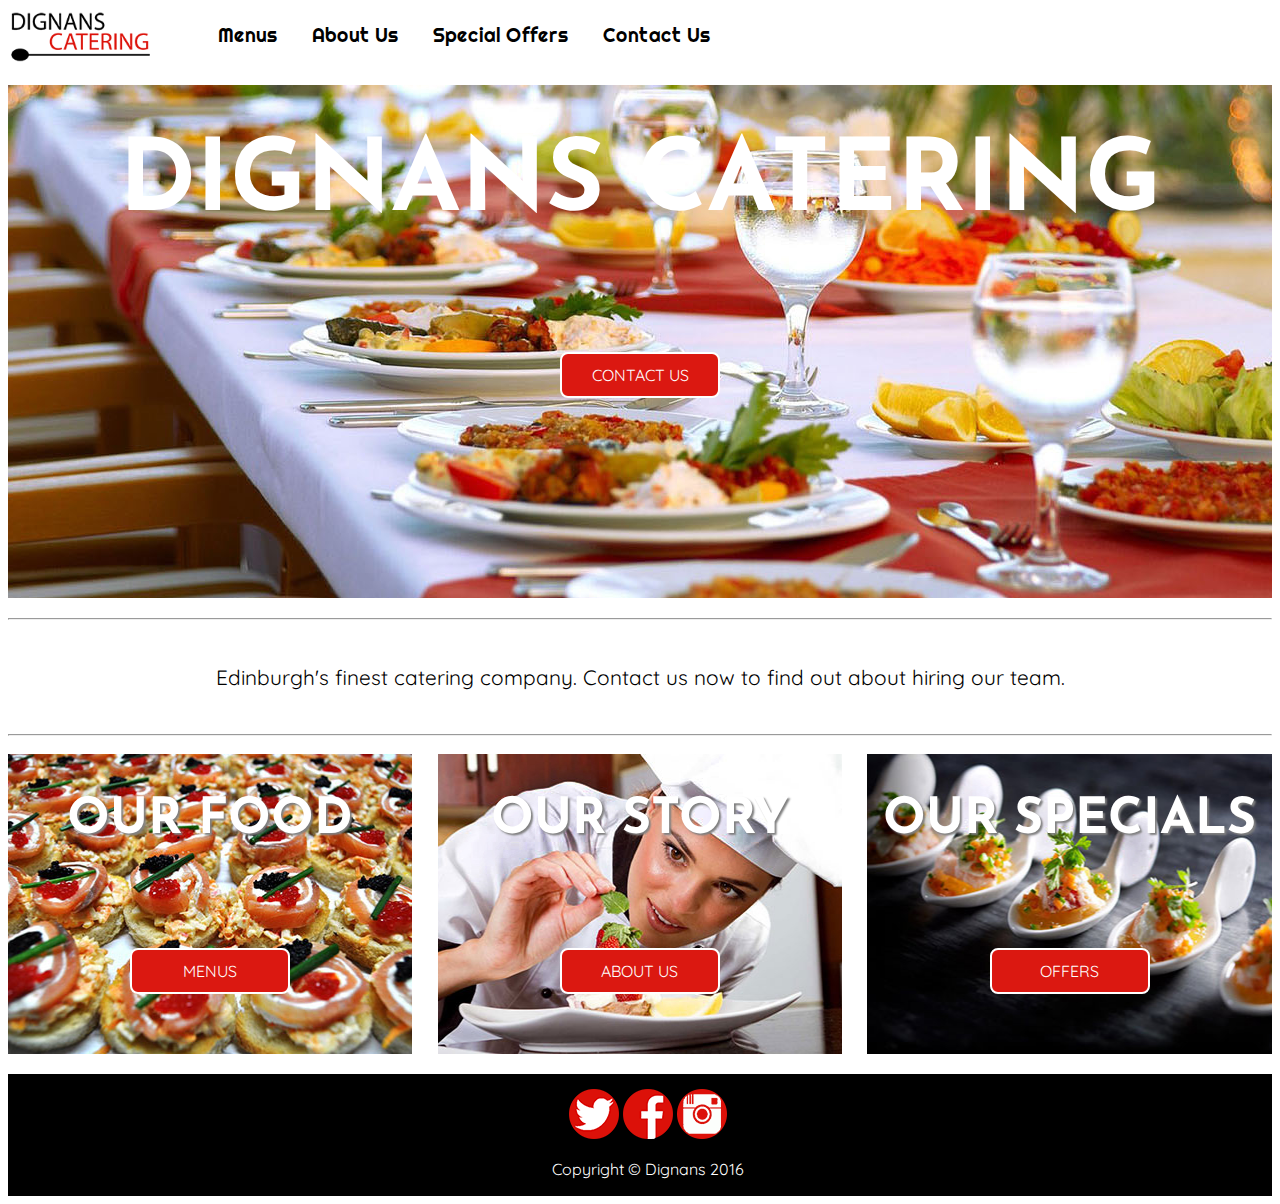
<file: index.html>
<!doctype html>
<html>
<head>
<meta charset="utf-8">
<title>Dignans Catering</title>
<!-- Robin Wilkie -->
<!-- Dignans Catering website project -->
<link href="styles.css" rel="stylesheet" type="text/css">
<link href='https://fonts.googleapis.com/css?family=Righteous' rel='stylesheet' type='text/css'>
<link href='https://fonts.googleapis.com/css?family=Josefin+Sans' rel='stylesheet' type='text/css'>
<link href='https://fonts.googleapis.com/css?family=Quicksand:700' rel='stylesheet' type='text/css'>

<meta charset="UTF-8">
<meta name="description" content="Dignans Catering Outdoor quality catering service in Edinburgh">
<meta name="keywords" content="HTML,CSS">
<meta name="author" content="Robin Wilkie">

</head>

<body>
<!-- Header with logo and navigation links go here -->
<div id = "header">
<a href="index.html"><img src="dignansLogo.png" alt="Dignans Catering logo"></a>
<nav>
<ul>
<li><a href="menus.html">Menus</a></li>
<li><a href="about.html">About Us</a></li>
<li><a href="specials.html">Special Offers</a></li>
<li><a href="contact.html">Contact Us</a></li>
</ul>
</nav>
</div>

<!-- main image as background with heading and button -->
<div id="main">
<h1>DIGNANS CATERING</h1>
<a href="contact.html"><button>CONTACT US</button></a>
</div>
<hr>

<!-- Body text about Dignans -->
<div id="description">
<p>Edinburgh's finest catering company. Contact us now to find out about hiring our team.</p>
</div>
<hr>

<!-- Three columns with background pictures, headings and buttons -->
<div id="leftColumn">
<h2>OUR FOOD</h2>
<a href="menus.html"><button>MENUS</button></a>
</div>

<div id="midColumn">
<h2>OUR STORY</h2>
<a href="about.html"><button>ABOUT US</button></a>
</div>

<div id="rightColumn">
<h2>OUR SPECIALS</h2>
<a href="specials.html"><button>OFFERS</button></a>
</div>


<!-- Footer goes here with copyrite and social media links -->
<footer>
<a href="https://twitter.com/RobinWilkie"><img src="twitterLogo2.png" alt="twitter logo link"></a>
<a href="https://en-gb.facebook.com/"><img src="facebookLogo.png" alt="facebook logo link"></a>
<a href="https://www.instagram.com"><img src="instagramLogo.png" alt="instagram logo link"></a>
<p>Copyright &copy; Dignans 2016</p>
</footer>

</body>
</html>
</file>
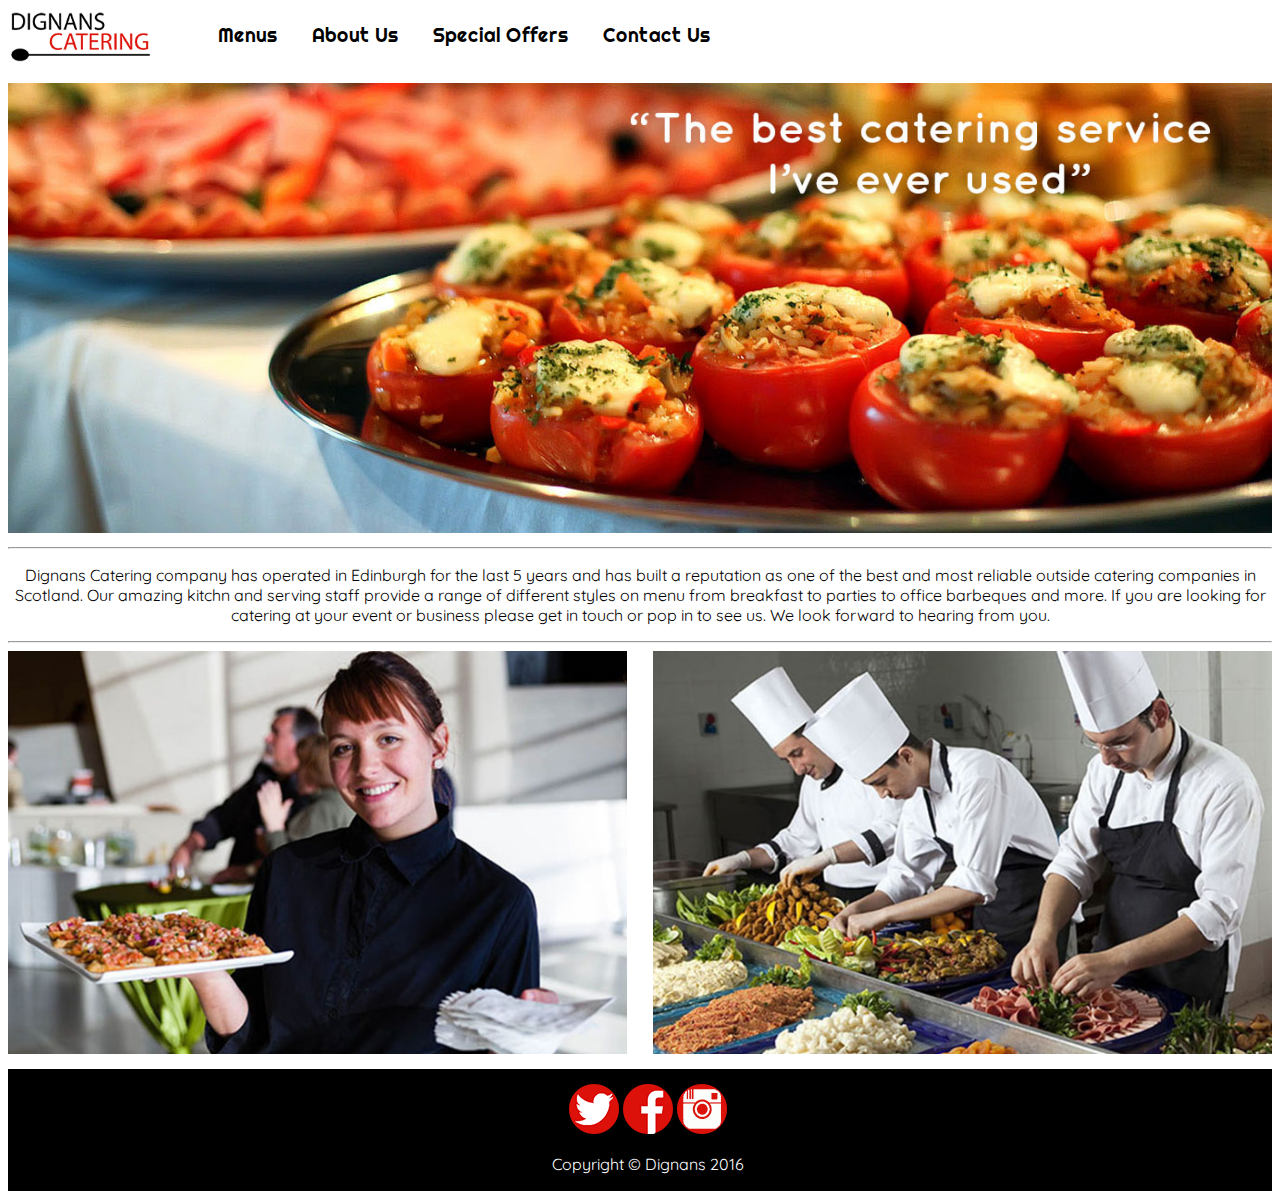
<file: about.html>
<!doctype html>
<html>
<head>
<meta charset="utf-8">
<title>Dignans Catering About Us</title>
<link href="styles.css" rel="stylesheet" type="text/css">
<link href='https://fonts.googleapis.com/css?family=Righteous' rel='stylesheet' type='text/css'>
<link href='https://fonts.googleapis.com/css?family=Josefin+Sans' rel='stylesheet' type='text/css'>
<link href='https://fonts.googleapis.com/css?family=Quicksand:700' rel='stylesheet' type='text/css'>
</head>

<body>

<div id = "header">
<a href="index.html"><img src="dignansLogo.png" alt="Dignans Catering logo"></a>
<nav>
<ul>
<li><a href="menus.html">Menus</a></li>
<li><a href="about.html">About Us</a></li>
<li><a href="specials.html">Special Offers</a></li>
<li><a href="contact.html">Contact Us</a></li>
</ul>
</nav>
</div>

<div id = "aboutUsImage">
<img src="mainCatering2.jpg" alt="food prepared at a catering event">
</div>

<hr>
<div id = "aboutUstext">
<p>Dignans Catering company has operated in Edinburgh for the last 5 years and has built a reputation as one of the best and most reliable outside catering companies in Scotland. Our amazing kitchn and serving staff provide a range of different styles on menu from breakfast to parties to office barbeques and more. If you are looking for catering at your event or business please get in touch or pop in to see us. We look forward to hearing from you.</p>
</div>
<hr>

<div id= "leftStaff">
<img src="staff1.jpg" alt="Dignans catering staff">
</div>

<div id= "rightStaff">
<img src="staff2.jpg" alt="Dignans catering staff">
</div>


<footer>
<a href="https://twitter.com/RobinWilkie"><img src="twitterLogo2.png" alt="twitter logo link"></a>
<a href="https://en-gb.facebook.com/"><img src="facebookLogo.png" alt="facebook logo link"></a>
<a href="https://www.instagram.com"><img src="instagramLogo.png" alt="instagram logo link"></a>
<p>Copyright &copy; Dignans 2016</p>
</footer>

</body>
</html>
</file>
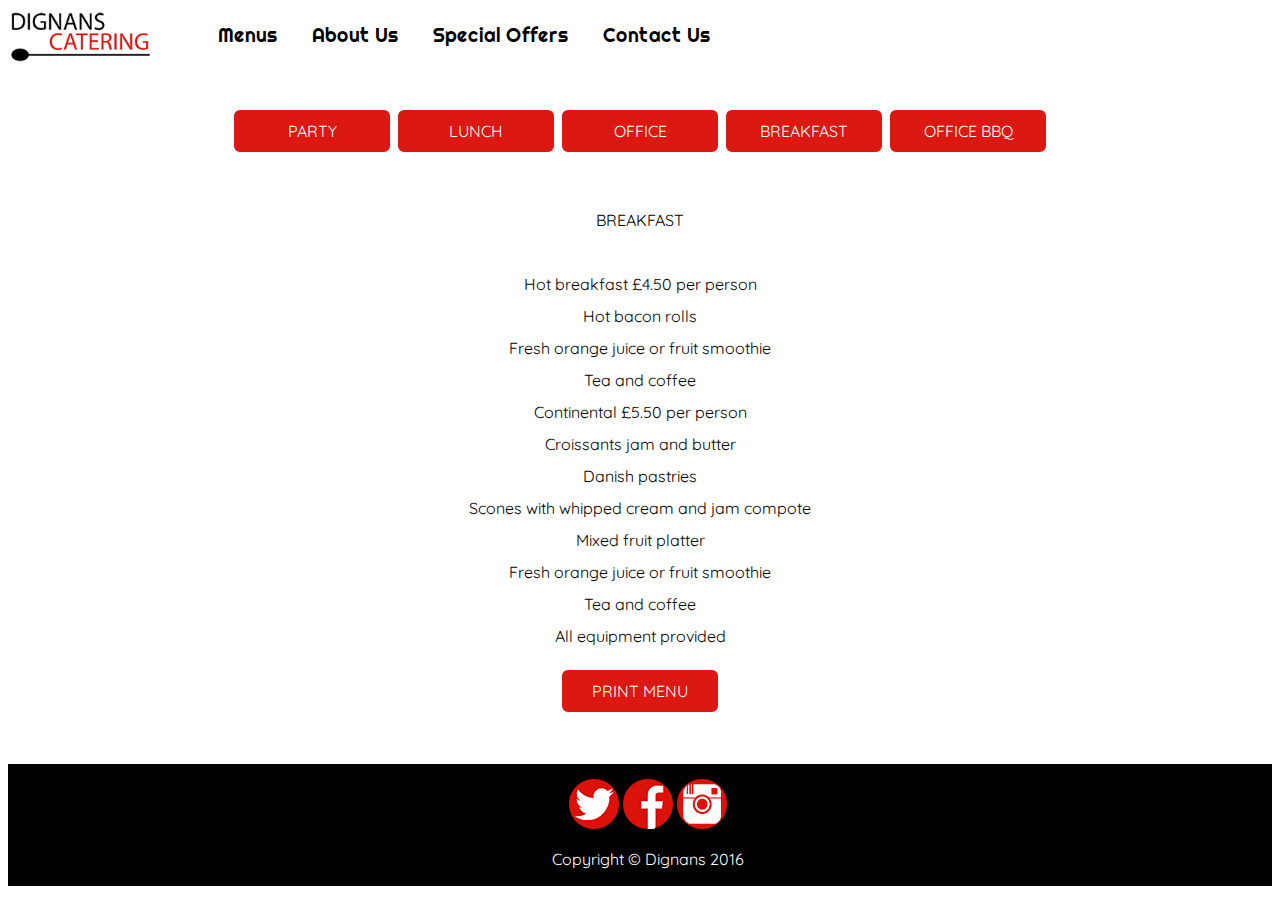
<file: breakfastmenu.html>
<!doctype html>
<html>
<head>
<meta charset="utf-8">
<title>Dignans Catering Breakfast Menu</title>
<link href="styles.css" rel="stylesheet" type="text/css">
<link href='https://fonts.googleapis.com/css?family=Righteous' rel='stylesheet' type='text/css'>
<link href='https://fonts.googleapis.com/css?family=Josefin+Sans' rel='stylesheet' type='text/css'>
<link href='https://fonts.googleapis.com/css?family=Quicksand:700' rel='stylesheet' type='text/css'>
</head>

<body>

<div id = "header">
<a href="index.html"><img src="dignansLogo.png" alt="Dignans Catering logo"></a>
<nav>
<ul>
<li><a href="menus.html">Menus</a></li>
<li><a href="about.html">About Us</a></li>
<li><a href="specials.html">Special Offers</a></li>
<li><a href="contact.html">Contact Us</a></li>
</ul>
</nav>
</div>

<div id = "menuButtons">
<a href="partymenu.html"><button>PARTY</button></a>
<a href="lunchmenu.html"><button>LUNCH</button></a>
<a href="officecatering.html"><button>OFFICE</button></a>
<a href="breakfastmenu.html"><button>BREAKFAST</button></a>
<a href="officebbqs.html"><button>OFFICE BBQ</button></a>
</div>


<div id = "breakfastMenu">
<p>BREAKFAST
<br><br>Hot breakfast £4.50 per person
<br>Hot bacon rolls
<br>Fresh orange juice or fruit smoothie
<br>Tea and coffee
<br>Continental £5.50 per person
<br>Croissants jam and butter
<br>Danish pastries
<br>Scones with whipped cream and jam compote
<br>Mixed fruit platter
<br>Fresh orange juice or fruit smoothie
<br>Tea and coffee
<br>All equipment provided
</p>
<button>PRINT MENU</button>
</div>

<footer>
<a href="https://twitter.com/RobinWilkie"><img src="twitterLogo2.png" alt="twitter logo link"></a>
<a href="https://en-gb.facebook.com/"><img src="facebookLogo.png" alt="facebook logo link"></a>
<a href="https://www.instagram.com"><img src="instagramLogo.png" alt="instagram logo link"></a>
<p>Copyright &copy; Dignans 2016</p>
</footer>

</body>
</html>
</file>
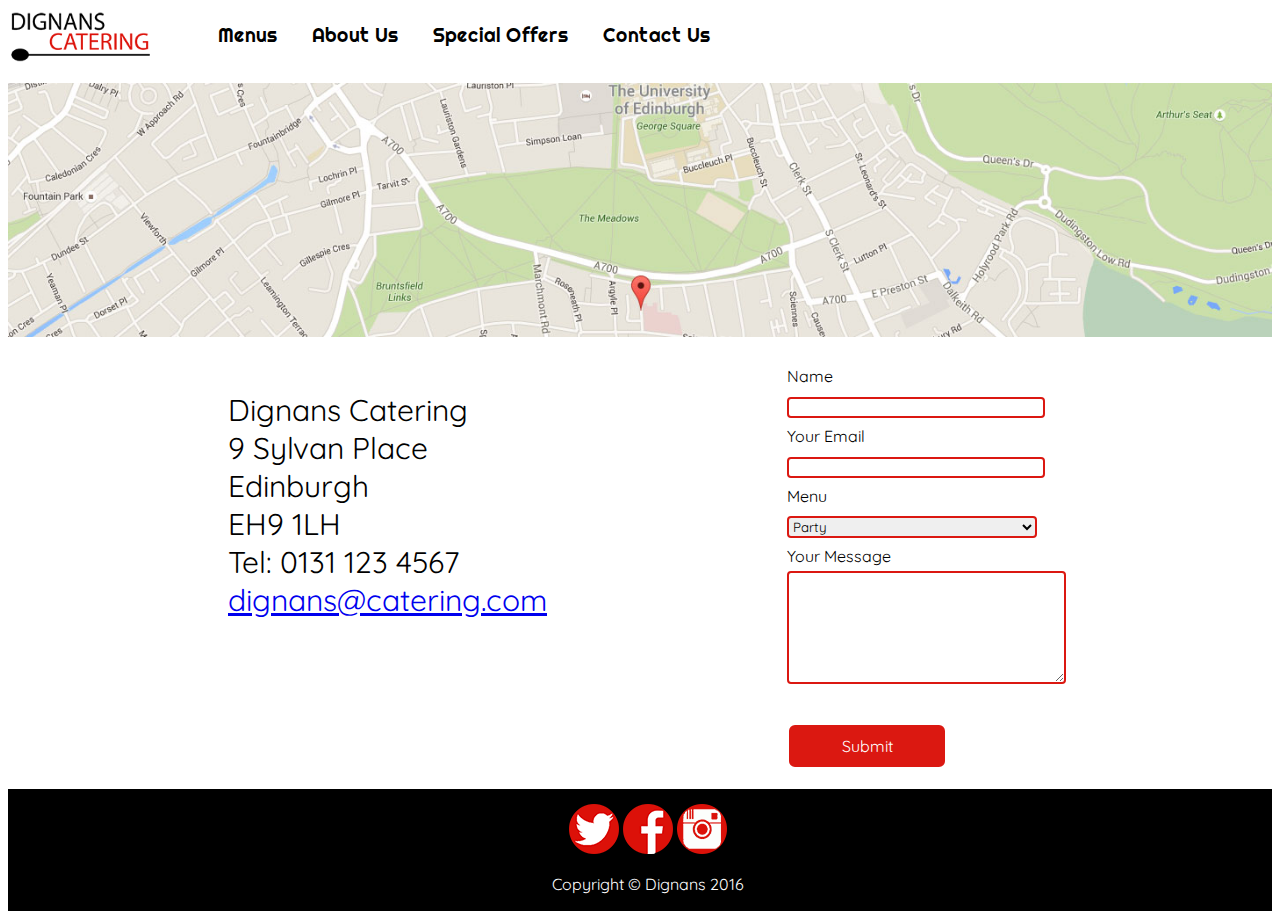
<file: contact.html>
<!doctype html>
<html>
<head>
<meta charset="utf-8">
<title>Dignans Catering Contact Us</title>
<!-- Contact page with map showing location, address and phone number, email and a form to contact Dignans -->
<link href="styles.css" rel="stylesheet" type="text/css">
<link href='https://fonts.googleapis.com/css?family=Righteous' rel='stylesheet' type='text/css'>
<link href='https://fonts.googleapis.com/css?family=Josefin+Sans' rel='stylesheet' type='text/css'>
<link href='https://fonts.googleapis.com/css?family=Quicksand:700' rel='stylesheet' type='text/css'>
</head>

<body>

<div id = "header">
<a href="index.html"><img src="dignansLogo.png" alt="Dignans Catering logo"></a>
<nav>
<ul>
<li><a href="menus.html">Menus</a></li>
<li><a href="about.html">About Us</a></li>
<li><a href="specials.html">Special Offers</a></li>
<li><a href="contact.html">Contact Us</a></li>
</ul>
</nav>
</div>

<div id = "map">
<a href="https://www.google.co.uk/maps/place/9+Sylvan+Pl,+Edinburgh+EH9+1LH/@55.9388234,-3.1925782,17z/data=!3m1!4b1!4m2!3m1!1s0x4887c7780218bbd9:0x182fcc814cc1d0e8?hl=en"><img src = "map.jpg" alt = "map showing location of Dignans Catering"></a>
</div>

<div id = "address">
<p>Dignans Catering<br>
9 Sylvan Place<br>
Edinburgh<br>
EH9 1LH<br>
Tel: 0131 123 4567<br>
<a href="mailto: dignans@catering.com">dignans@catering.com</a></p>
</div>

<div id = "contactForm">
<form id = "details">
<label>Name</label><br>
<input type = "text" name = "name_box">
<br>
<label>Your Email</label><br>
<input type = "text" name = "email_box">
<br>

<label>Menu </label><br>
<select id = "menus" name = "menus">
<option value = "party">Party<option>
<option value = "lunch">Lunch<option>
<option value = "catering">Office Catering<option>
<option value = "breakfast">Breakfast<option>
<option value = "bbq">Office BBQ<option>
</select>
<br>
<label>Your Message</label><br>
<textarea cols="32" rows="7"></textarea>
</form>
<br>
<button>Submit</button>
</div>


<footer>
<a href="https://twitter.com/RobinWilkie"><img src="twitterLogo2.png" alt="twitter logo link"></a>
<a href="https://en-gb.facebook.com/"><img src="facebookLogo.png" alt="facebook logo link"></a>
<a href="https://www.instagram.com"><img src="instagramLogo.png" alt="instagram logo link"></a>
<p>Copyright &copy; Dignans 2016</p>
</footer>

</body>
</html>
</file>
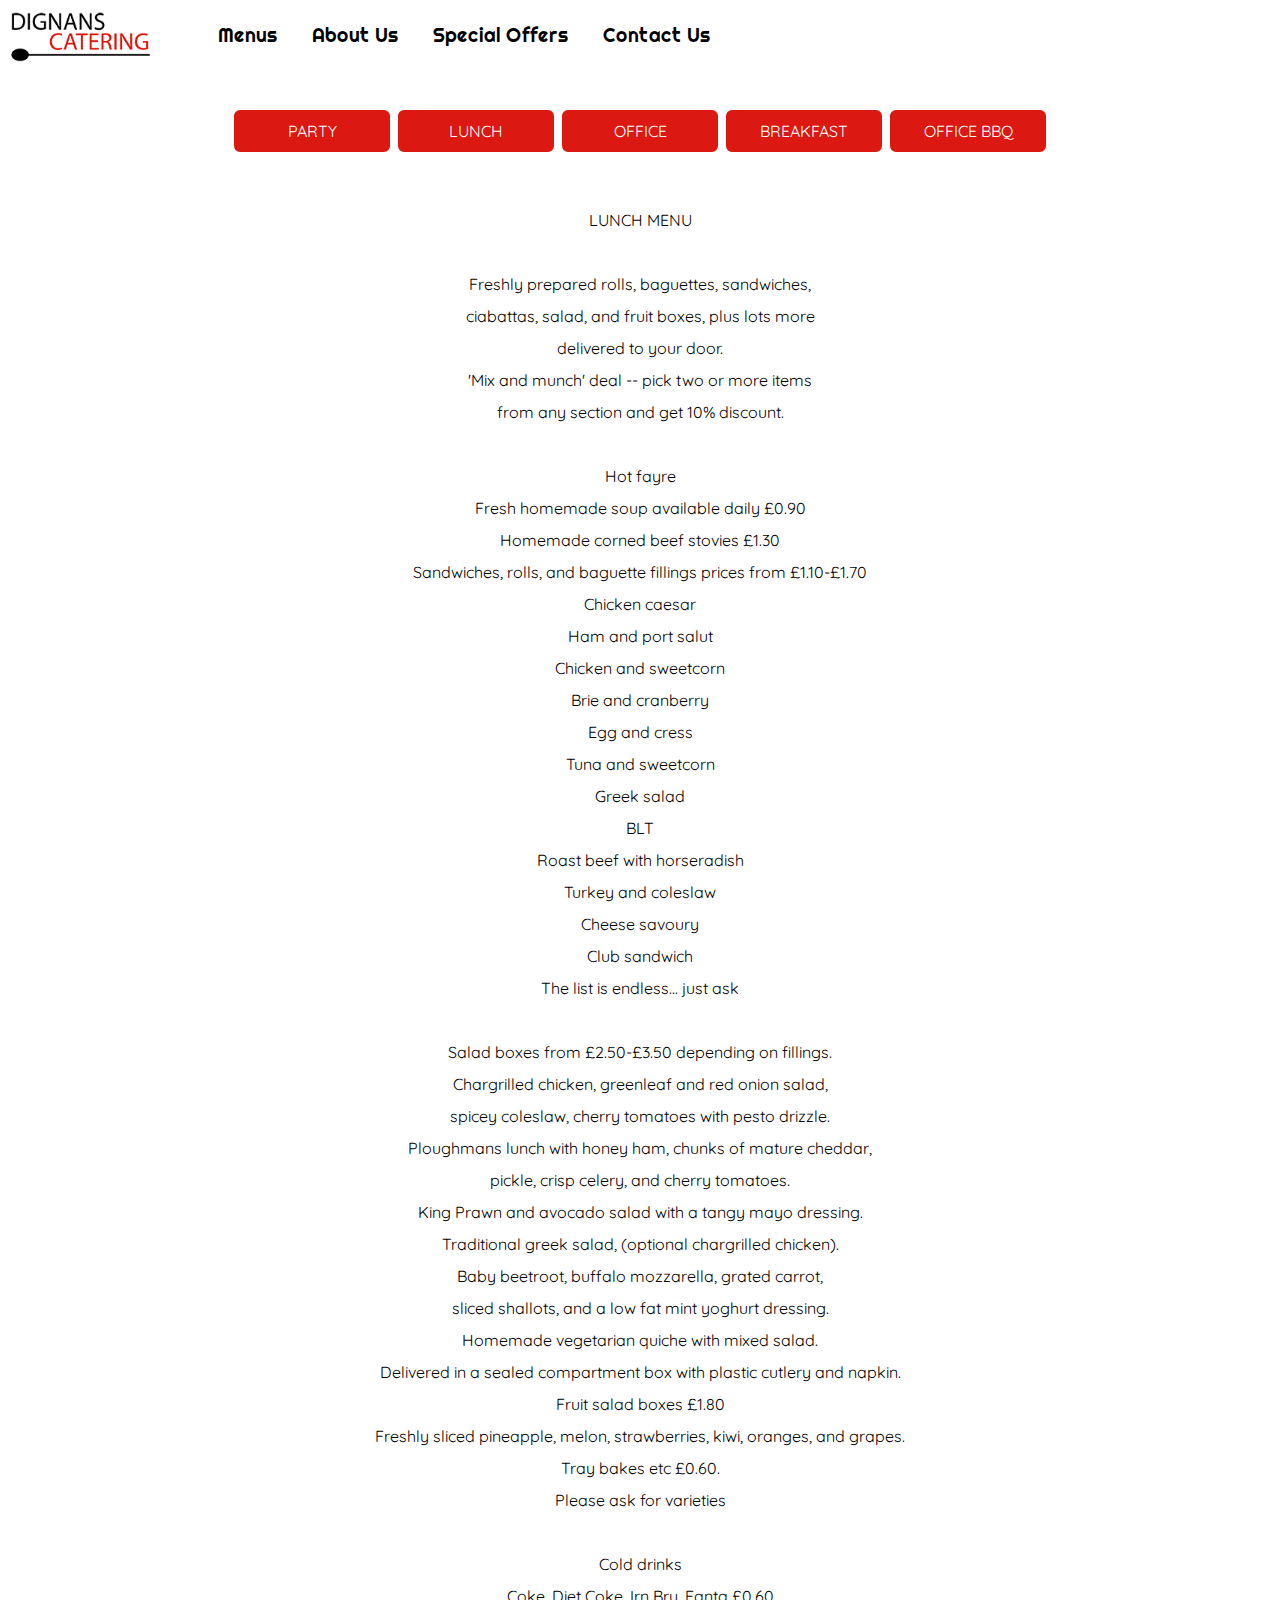
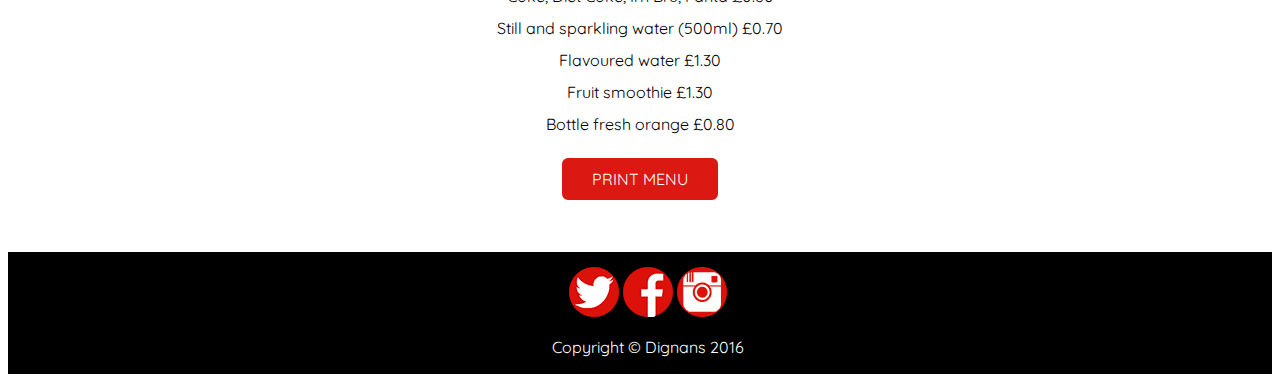
<file: lunchmenu.html>
<!doctype html>
<html>
<head>
<meta charset="utf-8">
<title>Dignans Catering Lunch Menu</title>
<link href="styles.css" rel="stylesheet" type="text/css">
<link href='https://fonts.googleapis.com/css?family=Righteous' rel='stylesheet' type='text/css'>
<link href='https://fonts.googleapis.com/css?family=Josefin+Sans' rel='stylesheet' type='text/css'>
<link href='https://fonts.googleapis.com/css?family=Quicksand:700' rel='stylesheet' type='text/css'>
</head>

<body>

<div id = "header">
<a href="index.html"><img src="dignansLogo.png" alt="Dignans Catering logo"></a>
<nav>
<ul>
<li><a href="menus.html">Menus</a></li>
<li><a href="about.html">About Us</a></li>
<li><a href="specials.html">Special Offers</a></li>
<li><a href="contact.html">Contact Us</a></li>
</ul>
</nav>
</div>

<div id = "menuButtons">
<a href="partymenu.html"><button>PARTY</button></a>
<a href="lunchmenu.html"><button>LUNCH</button></a>
<a href="officecatering.html"><button>OFFICE</button></a>
<a href="breakfastmenu.html"><button>BREAKFAST</button></a>
<a href="officebbqs.html"><button>OFFICE BBQ</button></a>
</div>


<div id = "lunchMenu">
<p>LUNCH MENU
<br><br>Freshly prepared rolls, baguettes, sandwiches, 
<br>ciabattas, salad, and fruit boxes, plus lots more
<br>delivered to your door.
<br>'Mix and munch' deal -- pick two or more items 
<br>from any section and get 10% discount.
<br><br>Hot fayre
<br>Fresh homemade soup available daily £0.90
<br>Homemade corned beef stovies £1.30
<br>Sandwiches, rolls, and baguette fillings prices from £1.10-£1.70
<br>Chicken caesar
<br>Ham and port salut
<br>Chicken and sweetcorn
<br>Brie and cranberry
<br>Egg and cress
<br>Tuna and sweetcorn
<br>Greek salad
<br>BLT
<br>Roast beef with horseradish
<br>Turkey and coleslaw
<br>Cheese savoury
<br>Club sandwich
<br>The list is endless... just ask
<br><br>Salad boxes from £2.50-£3.50 depending on fillings.
<br>Chargrilled chicken, greenleaf and red onion salad, 
<br>spicey coleslaw, cherry tomatoes with pesto drizzle.
<br>Ploughmans lunch with honey ham, chunks of mature cheddar, 
<br>pickle, crisp celery, and cherry tomatoes.
<br>King Prawn and avocado salad with a tangy mayo dressing.
<br>Traditional greek salad, (optional chargrilled chicken).
<br>Baby beetroot, buffalo mozzarella, grated carrot, 
<br>sliced shallots, and a low fat mint yoghurt dressing.
<br>Homemade vegetarian quiche with mixed salad.
<br>Delivered in a sealed compartment box with plastic cutlery and napkin.
<br>Fruit salad boxes £1.80
<br>Freshly sliced pineapple, melon, strawberries, kiwi, oranges, and grapes.
<br>Tray bakes etc £0.60. 
<br>Please ask for varieties
<br><br>Cold drinks
<br>Coke, Diet Coke, Irn Bru, Fanta £0.60
<br>Still and sparkling water (500ml) £0.70
<br>Flavoured water £1.30
<br>Fruit smoothie £1.30
<br>Bottle fresh orange £0.80
</p>
<button>PRINT MENU</button>
</div>

<footer>
<a href="https://twitter.com/RobinWilkie"><img src="twitterLogo2.png" alt="twitter logo link"></a>
<a href="https://en-gb.facebook.com/"><img src="facebookLogo.png" alt="facebook logo link"></a>
<a href="https://www.instagram.com"><img src="instagramLogo.png" alt="instagram logo link"></a>
<p>Copyright &copy; Dignans 2016</p>
</footer>

</body>
</html>
</file>
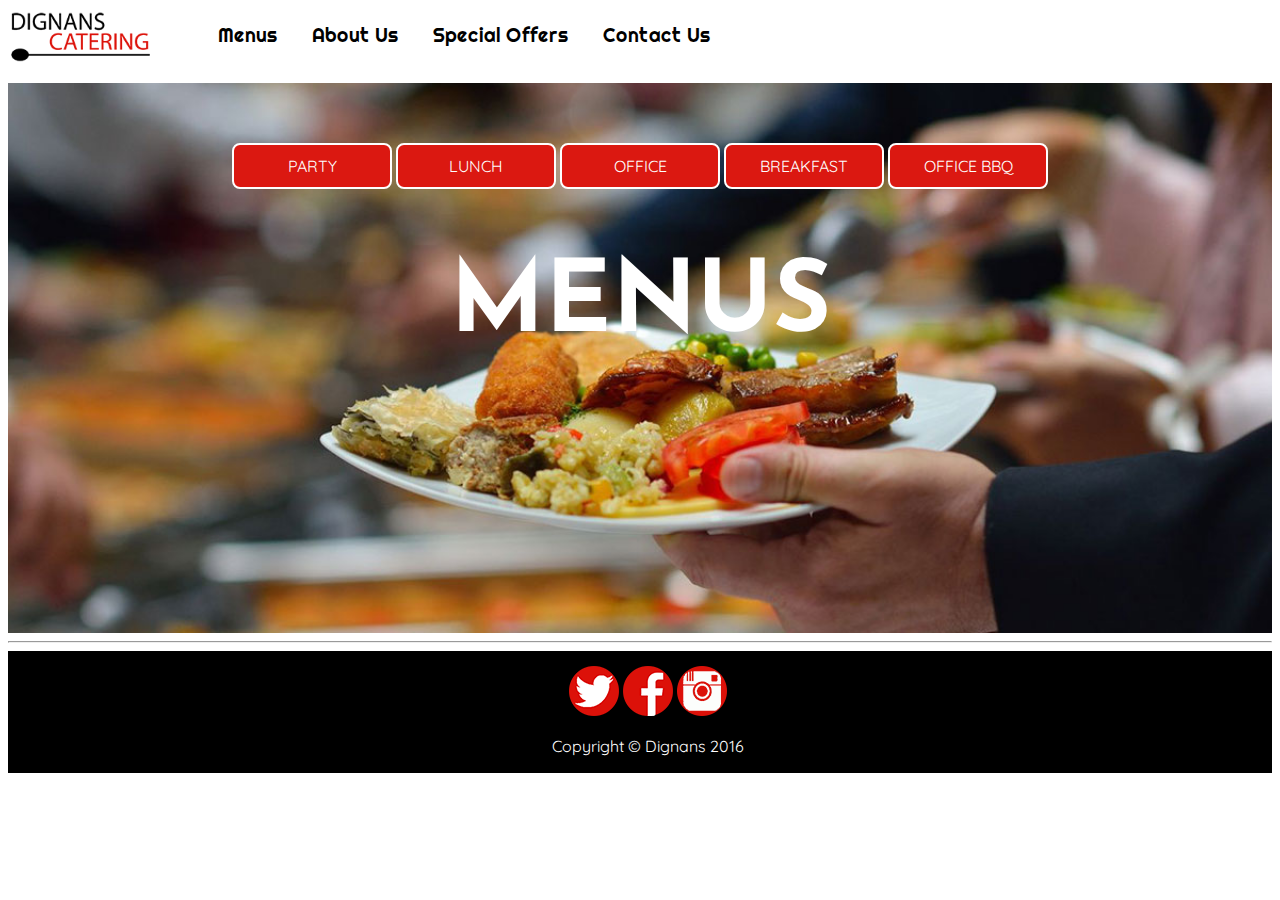
<file: menus.html>
<!doctype html>
<html>
<head>
<meta charset="utf-8">
<title>Dignans Catering Menus</title>
<link href="styles.css" rel="stylesheet" type="text/css">
<link href='https://fonts.googleapis.com/css?family=Righteous' rel='stylesheet' type='text/css'>
<link href='https://fonts.googleapis.com/css?family=Josefin+Sans' rel='stylesheet' type='text/css'>
<link href='https://fonts.googleapis.com/css?family=Quicksand:700' rel='stylesheet' type='text/css'>
</head>

<body>

<div id = "header">
<a href="index.html"><img src="dignansLogo.png" alt="Dignans Catering logo"></a>
<nav>
<ul>
<li><a href="menus.html">Menus</a></li>
<li><a href="about.html">About Us</a></li>
<li><a href="specials.html">Special Offers</a></li>
<li><a href="contact.html">Contact Us</a></li>
</ul>
</nav>
</div>

<!-- Body will be button links to all menus with a background image -->
<div id = "mainMenuButtons">
<a href="partymenu.html"><button>PARTY</button></a>
<a href="lunchmenu.html"><button>LUNCH</button></a>
<a href="officecatering.html"><button>OFFICE</button></a>
<a href="breakfastmenu.html"><button>BREAKFAST</button></a>
<a href="officebbqs.html"><button>OFFICE BBQ</button></a>
<h1>MENUS</h1>
</div>
<hr>

<footer>
<a href="https://twitter.com/RobinWilkie"><img src="twitterLogo2.png" alt="twitter logo link"></a>
<a href="https://en-gb.facebook.com/"><img src="facebookLogo.png" alt="facebook logo link"></a>
<a href="https://www.instagram.com"><img src="instagramLogo.png" alt="instagram logo link"></a>
<p>Copyright &copy; Dignans 2016</p>
</footer>

</body>
</html>
</file>
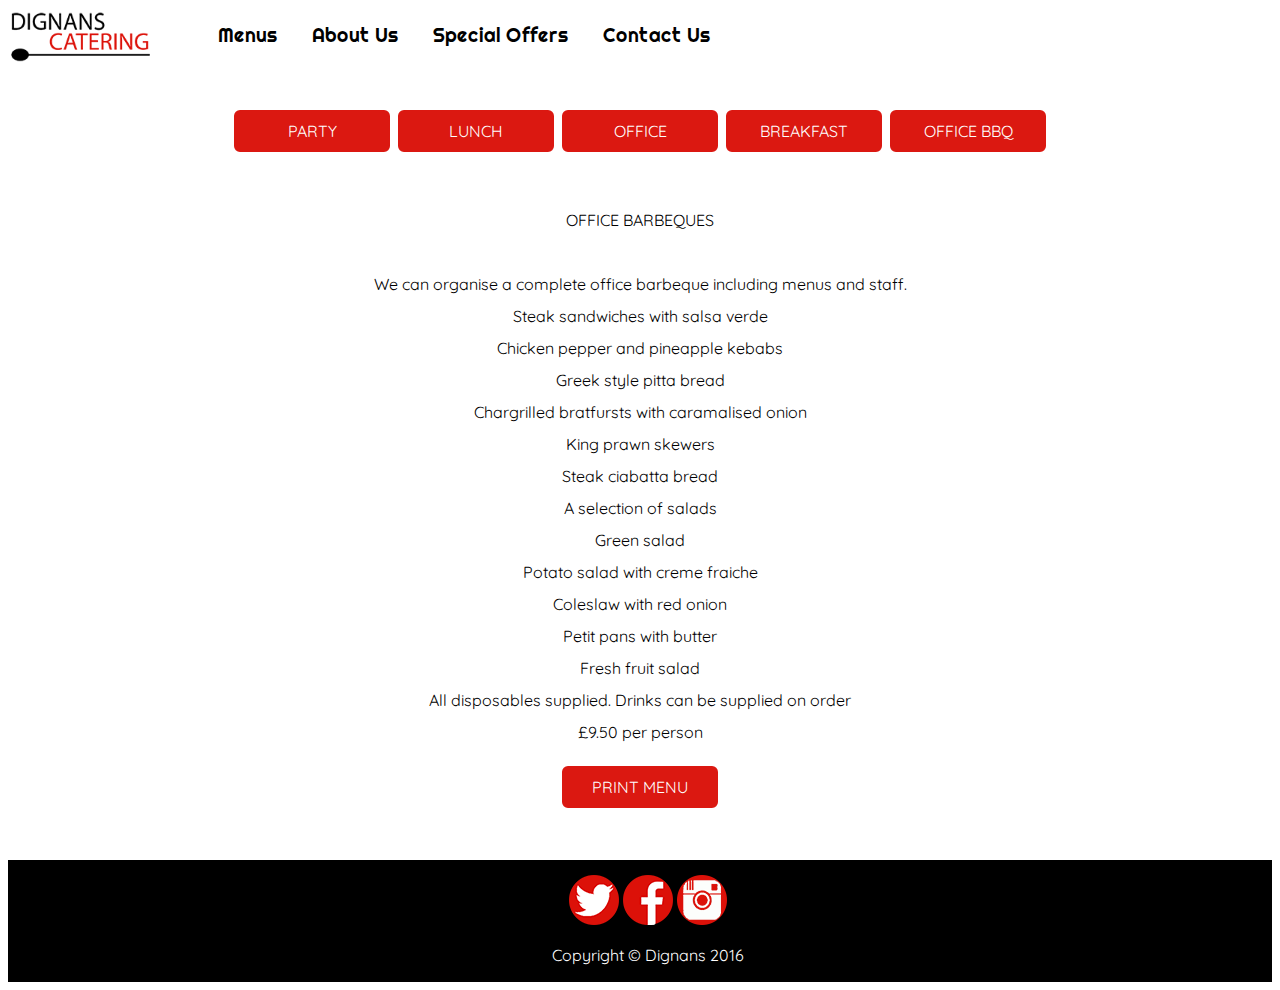
<file: officebbqs.html>
<!doctype html>
<html>
<head>
<meta charset="utf-8">
<title>Dignans Catering Office Barbeques Menu</title>
<link href="styles.css" rel="stylesheet" type="text/css">
<link href='https://fonts.googleapis.com/css?family=Righteous' rel='stylesheet' type='text/css'>
<link href='https://fonts.googleapis.com/css?family=Josefin+Sans' rel='stylesheet' type='text/css'>
<link href='https://fonts.googleapis.com/css?family=Quicksand:700' rel='stylesheet' type='text/css'>
</head>

<body>

<div id = "header">
<a href="index.html"><img src="dignansLogo.png" alt="Dignans Catering logo"></a>
<nav>
<ul>
<li><a href="menus.html">Menus</a></li>
<li><a href="about.html">About Us</a></li>
<li><a href="specials.html">Special Offers</a></li>
<li><a href="contact.html">Contact Us</a></li>
</ul>
</nav>
</div>

<div id = "menuButtons">
<a href="partymenu.html"><button>PARTY</button></a>
<a href="lunchmenu.html"><button>LUNCH</button></a>
<a href="officecatering.html"><button>OFFICE</button></a>
<a href="breakfastmenu.html"><button>BREAKFAST</button></a>
<a href="officebbqs.html"><button>OFFICE BBQ</button></a>
</div>


<div id ="officeBbqMenu">
<p>OFFICE BARBEQUES
<br><br>We can organise a complete office barbeque including menus and staff.
<br>Steak sandwiches with salsa verde
<br>Chicken pepper and pineapple kebabs
<br>Greek style pitta bread
<br>Chargrilled bratfursts with caramalised onion
<br>King prawn skewers
<br>Steak ciabatta bread
<br>A selection of salads
<br>Green salad
<br>Potato salad with creme fraiche
<br>Coleslaw with red onion
<br>Petit pans with butter
<br>Fresh fruit salad
<br>All disposables supplied. Drinks can be supplied on order
<br>£9.50 per person
</p>
<button>PRINT MENU</button>
</div>

<footer>
<a href="https://twitter.com/RobinWilkie"><img src="twitterLogo2.png" alt="twitter logo link"></a>
<a href="https://en-gb.facebook.com/"><img src="facebookLogo.png" alt="facebook logo link"></a>
<a href="https://www.instagram.com"><img src="instagramLogo.png" alt="instagram logo link"></a>
<p>Copyright &copy; Dignans 2016</p>
</footer>

</body>
</html>
</file>
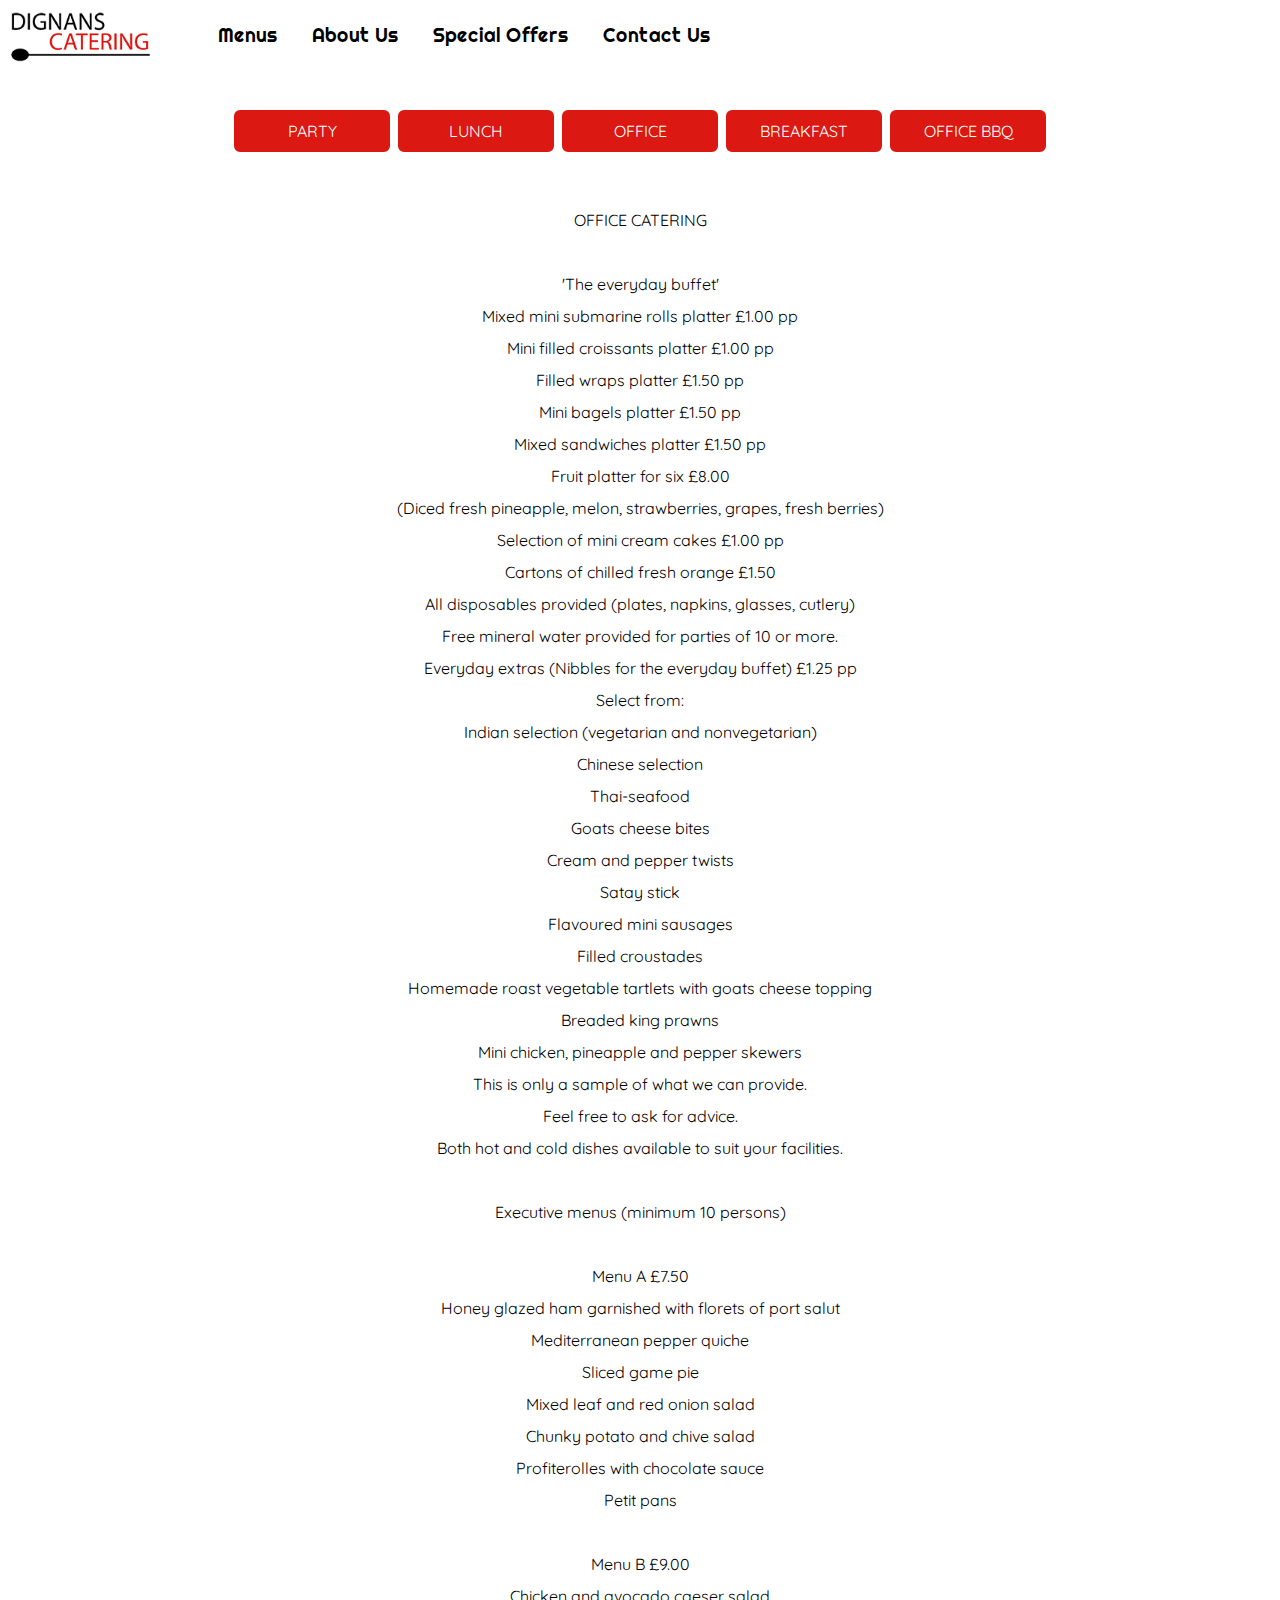
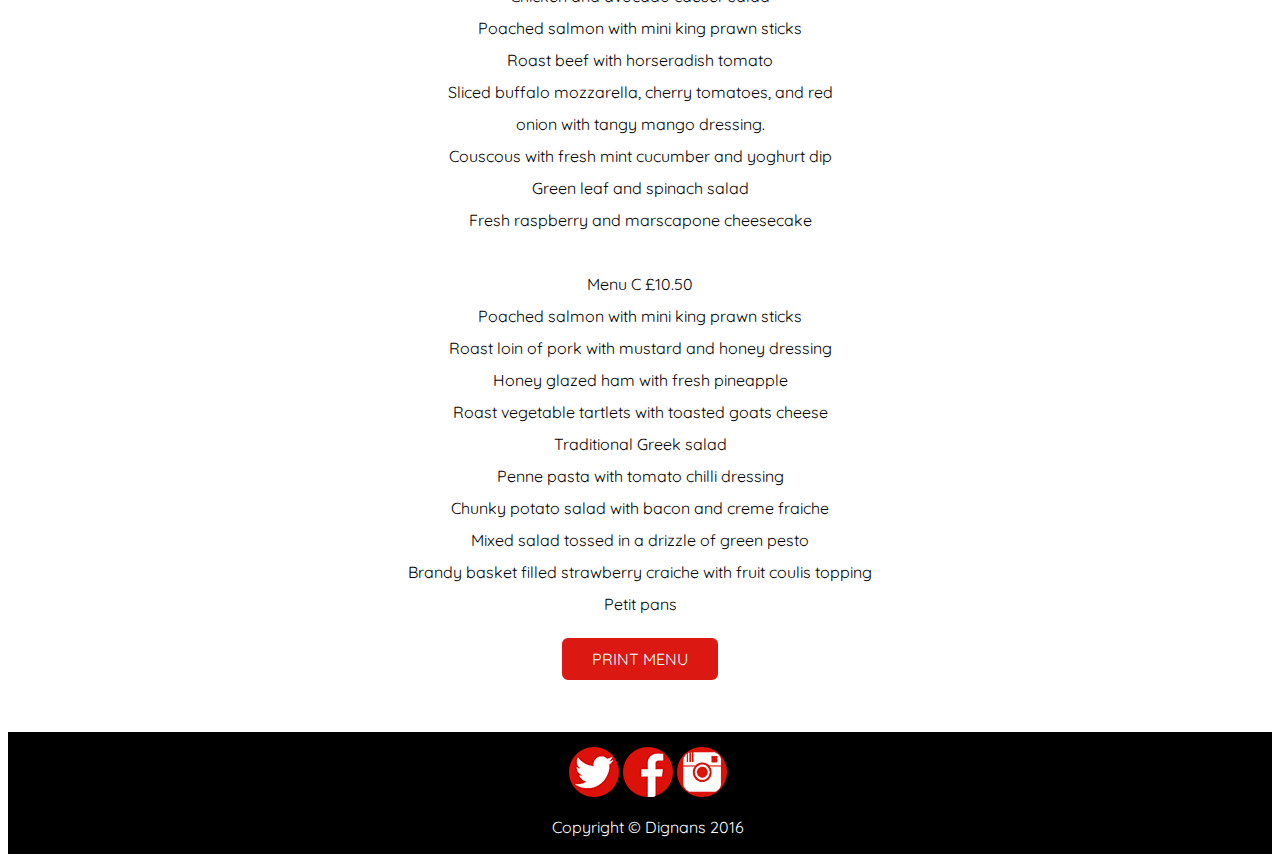
<file: officecatering.html>
<!doctype html>
<html>
<head>
<meta charset="utf-8">
<title>Dignans Catering Office Catering</title>
<link href="styles.css" rel="stylesheet" type="text/css">
<link href='https://fonts.googleapis.com/css?family=Righteous' rel='stylesheet' type='text/css'>
<link href='https://fonts.googleapis.com/css?family=Josefin+Sans' rel='stylesheet' type='text/css'>
<link href='https://fonts.googleapis.com/css?family=Quicksand:700' rel='stylesheet' type='text/css'>
</head>

<body>

<div id = "header">
<a href="index.html"><img src="dignansLogo.png" alt="Dignans Catering logo"></a>
<nav>
<ul>
<li><a href="menus.html">Menus</a></li>
<li><a href="about.html">About Us</a></li>
<li><a href="specials.html">Special Offers</a></li>
<li><a href="contact.html">Contact Us</a></li>
</ul>
</nav>
</div>

<div id = "menuButtons">
<a href="partymenu.html"><button>PARTY</button></a>
<a href="lunchmenu.html"><button>LUNCH</button></a>
<a href="officecatering.html"><button>OFFICE</button></a>
<a href="breakfastmenu.html"><button>BREAKFAST</button></a>
<a href="officebbqs.html"><button>OFFICE BBQ</button></a>
</div>


<div id = "officeCateringMenu">
<p>OFFICE CATERING
<br><br>'The everyday buffet'
<br>Mixed mini submarine rolls platter £1.00 pp
<br>Mini filled croissants platter £1.00 pp
<br>Filled wraps platter £1.50 pp
<br>Mini bagels platter £1.50 pp
<br>Mixed sandwiches platter £1.50 pp
<br>Fruit platter for six £8.00
<br>(Diced fresh pineapple, melon, strawberries,
grapes, fresh berries)
<br>Selection of mini cream cakes £1.00 pp
<br>Cartons of chilled fresh orange £1.50
<br>All disposables provided (plates, napkins,
glasses, cutlery)
<br>Free mineral water provided for parties of 10
or more.
<br>Everyday extras (Nibbles for the everyday
buffet) £1.25 pp
<br>Select from:
<br>Indian selection (vegetarian and nonvegetarian)
<br>Chinese selection
<br>Thai-seafood
<br>Goats cheese bites
<br>Cream and pepper twists
<br>Satay stick
<br>Flavoured mini sausages
<br>Filled croustades
<br>Homemade roast vegetable tartlets with goats
cheese topping
<br>Breaded king prawns
<br>Mini chicken, pineapple and pepper skewers
<br>This is only a sample of what we can provide.
<br>Feel free to ask for advice.
<br>Both hot and cold dishes available to suit your
facilities.
<br><br>Executive menus (minimum 10 persons)
<br><br>Menu A £7.50
<br>Honey glazed ham garnished with florets of
port salut
<br>Mediterranean pepper quiche
<br>Sliced game pie
<br>Mixed leaf and red onion salad
<br>Chunky potato and chive salad
<br>Profiterolles with chocolate sauce
<br>Petit pans
<br><br>Menu B £9.00
<br>Chicken and avocado caeser salad
<br>Poached salmon with mini king prawn sticks
<br>Roast beef with horseradish tomato
<br>Sliced buffalo mozzarella, cherry tomatoes, and red 
<br>onion with tangy mango dressing.
<br>Couscous with fresh mint cucumber and
yoghurt dip
<br>Green leaf and spinach salad
<br>Fresh raspberry and marscapone cheesecake
<br><br>Menu C £10.50
<br>Poached salmon with mini king prawn sticks
<br>Roast loin of pork with mustard and honey dressing
<br>Honey glazed ham with fresh pineapple
<br>Roast vegetable tartlets with toasted goats cheese
<br>Traditional Greek salad
<br>Penne pasta with tomato chilli dressing
<br>Chunky potato salad with bacon and creme fraiche
<br>Mixed salad tossed in a drizzle of green pesto
<br>Brandy basket filled strawberry craiche with fruit coulis topping
<br>Petit pans
</p>
<button>PRINT MENU</button>
</div>

<footer>
<a href="https://twitter.com/RobinWilkie"><img src="twitterLogo2.png" alt="twitter logo link"></a>
<a href="https://en-gb.facebook.com/"><img src="facebookLogo.png" alt="facebook logo link"></a>
<a href="https://www.instagram.com"><img src="instagramLogo.png" alt="instagram logo link"></a>
<p>Copyright &copy; Dignans 2016</p>
</footer>

</body>
</html>
</file>
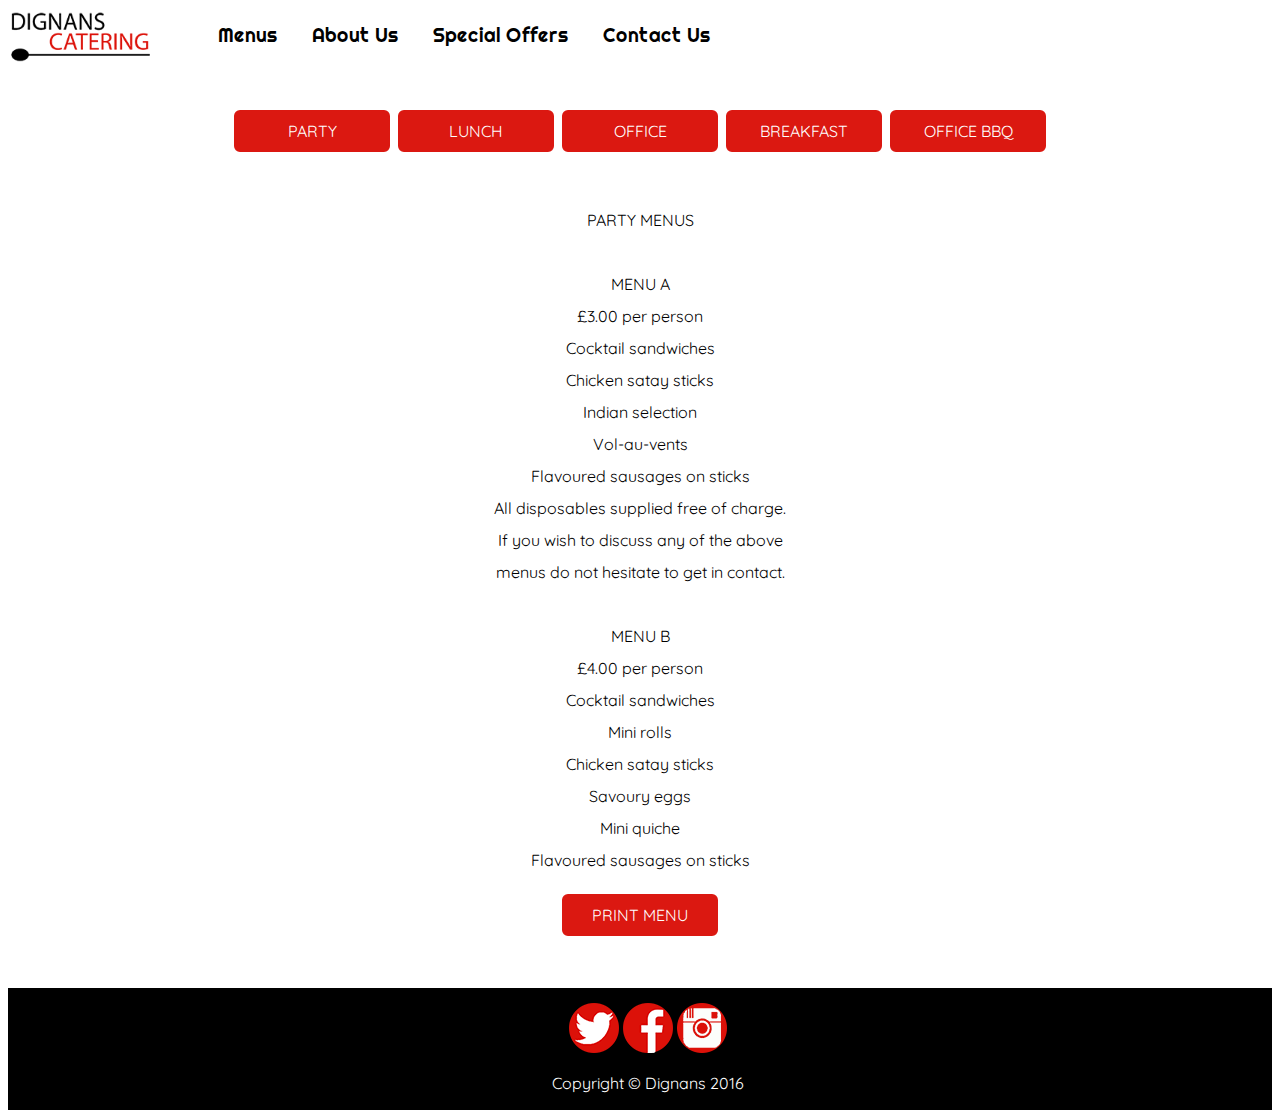
<file: partymenu.html>
<!doctype html>
<html>
<head>
<meta charset="utf-8">
<title>Dignans Catering Party Menu</title>
<link href="styles.css" rel="stylesheet" type="text/css">
<link href='https://fonts.googleapis.com/css?family=Righteous' rel='stylesheet' type='text/css'>
<link href='https://fonts.googleapis.com/css?family=Josefin+Sans' rel='stylesheet' type='text/css'>
<link href='https://fonts.googleapis.com/css?family=Quicksand:700' rel='stylesheet' type='text/css'>
</head>

<body>

<div id = "header">
<a href="index.html"><img src="dignansLogo.png" alt="Dignans Catering logo"></a>
<nav>
<ul>
<li><a href="menus.html">Menus</a></li>
<li><a href="about.html">About Us</a></li>
<li><a href="specials.html">Special Offers</a></li>
<li><a href="contact.html">Contact Us</a></li>
</ul>
</nav>
</div>

<div id = "menuButtons">
<a href="partymenu.html"><button>PARTY</button></a>
<a href="lunchmenu.html"><button>LUNCH</button></a>
<a href="officecatering.html"><button>OFFICE</button></a>
<a href="breakfastmenu.html"><button>BREAKFAST</button></a>
<a href="officebbqs.html"><button>OFFICE BBQ</button></a>
</div>

<div id = "partyMenu">
<p>PARTY MENUS
<br>
<br>MENU A
<br>£3.00 per person
<br>Cocktail sandwiches
<br>Chicken satay sticks
<br>Indian selection
<br>Vol-au-vents
<br>Flavoured sausages on sticks
<br>All disposables supplied free of charge.
<br>If you wish to discuss any of the above<br>
menus do not hesitate to get in contact.
<br><br>MENU B
<br>£4.00 per person
<br>Cocktail sandwiches
<br>Mini rolls
<br>Chicken satay sticks
<br>Savoury eggs
<br>Mini quiche
<br>Flavoured sausages on sticks
</p>
<button>PRINT MENU</button>
</div>

<footer>
<a href="https://twitter.com/RobinWilkie"><img src="twitterLogo2.png" alt="twitter logo link"></a>
<a href="https://en-gb.facebook.com/"><img src="facebookLogo.png" alt="facebook logo link"></a>
<a href="https://www.instagram.com"><img src="instagramLogo.png" alt="instagram logo link"></a>
<p>Copyright &copy; Dignans 2016</p>
</footer>

</body>
</html>
</file>
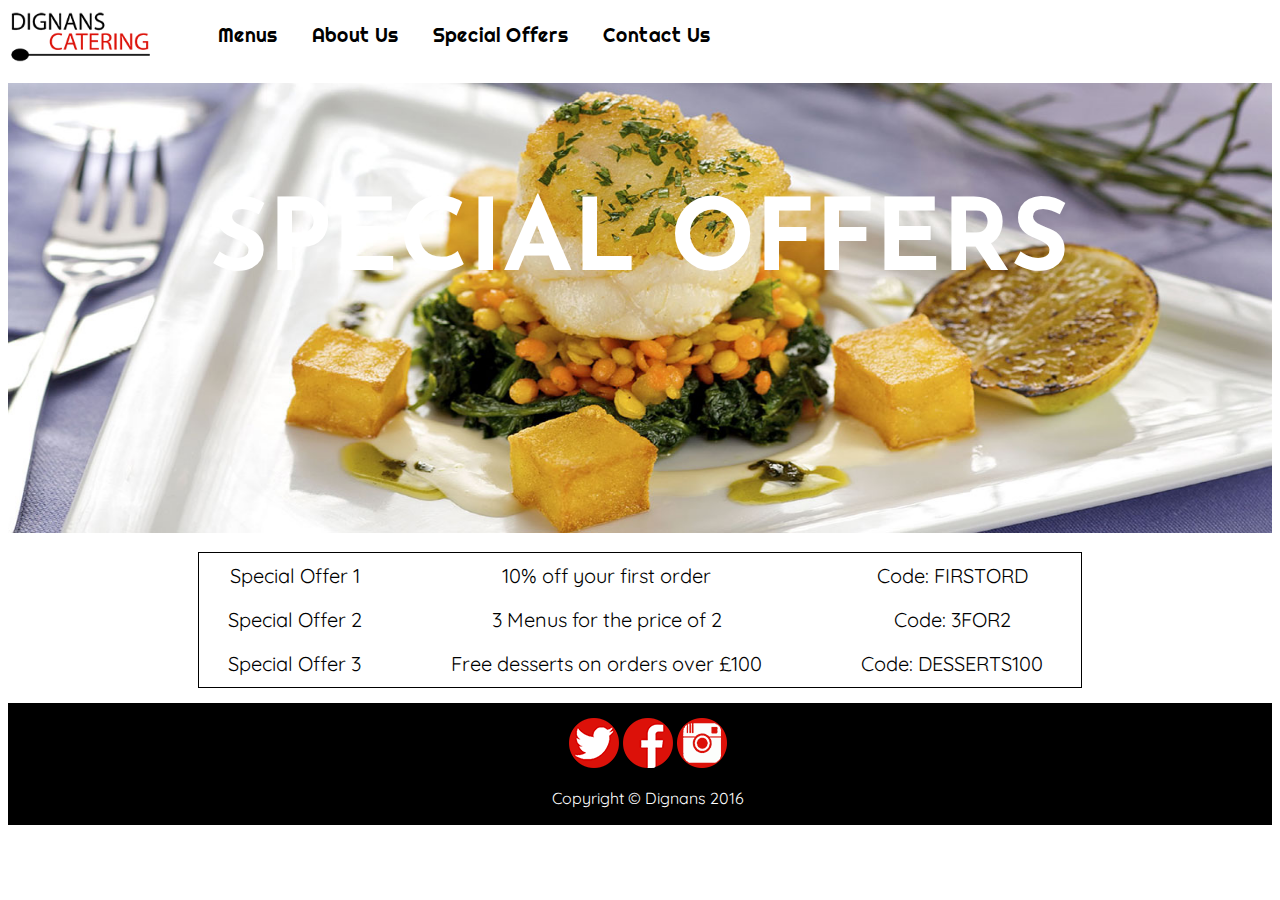
<file: specials.html>
<!doctype html>
<html>
<head>
<meta charset="utf-8">
<title>Dignans Catering Specials</title>
<link href="styles.css" rel="stylesheet" type="text/css">
<link href='https://fonts.googleapis.com/css?family=Righteous' rel='stylesheet' type='text/css'>
<link href='https://fonts.googleapis.com/css?family=Josefin+Sans' rel='stylesheet' type='text/css'>
<link href='https://fonts.googleapis.com/css?family=Quicksand:700' rel='stylesheet' type='text/css'>
</head>

<body>

<div id = "header">
<a href="index.html"><img src="dignansLogo.png" alt="Dignans Catering logo"></a>
<nav>
<ul>
<li><a href="menus.html">Menus</a></li>
<li><a href="about.html">About Us</a></li>
<li><a href="specials.html">Special Offers</a></li>
<li><a href="contact.html">Contact Us</a></li>
</ul>
</nav>
</div>

<div id = "specialsPic">
<img src = "specials2.jpg" alt = "A dish of food">
<h1>SPECIAL OFFERS</h1>
</div>


<table>
<tr>
    <td>Special Offer 1</td>
    <td>10% off your first order</td>
    <td>Code: FIRSTORD</td>
</tr>
<tr>
    <td>Special Offer 2</td>
    <td>3 Menus for the price of 2</td>
    <td>Code: 3FOR2</td>
</tr>
<tr>
    <td>Special Offer 3</td>
    <td>Free desserts on orders over £100</td>
    <td>Code: DESSERTS100</td>
</tr>    
</table>


<footer>
<a href="https://twitter.com/RobinWilkie"><img src="twitterLogo2.png" alt="twitter logo link"></a>
<a href="https://en-gb.facebook.com/"><img src="facebookLogo.png" alt="facebook logo link"></a>
<a href="https://www.instagram.com"><img src="instagramLogo.png" alt="instagram logo link"></a>
<p>Copyright &copy; Dignans 2016</p>
</footer>

</body>
</html>
</file>
<file: styles.css>
@charset "utf-8";
/* CSS Document */

/*the following css is for all pages*/
h1{
	font-family: 'Josefin Sans', sans-serif;
	color: #FFFFFF;
	font-size: 100px;
}

h2{
	font-family: 'Josefin Sans', sans-serif;
	color: #FFFFFF;
	font-size: 50px;
	text-shadow: 2px 2px 2px grey;
}

p{
	font-family: 'Quicksand', sans-serif;
}

button{
	background-color: #DB1811;
	color: #FFFFFF;
	border: 2px solid #FFFFFF;
	border-radius: 8px;
	font-family: 'Quicksand', sans-serif;
	font-size: 16px;
	padding: 11px 22px;
	width: 160px;
	transition: all 0.3s ease 0s;
}

button:hover{
	background-color: #FFFFFF;
	color: #DB1811;
	cursor: pointer;
	border: 2px solid #DB1811;
}

#header{
	height: 70px;
	width: 100%;
	min-width: 900px;
}

#header img{
	float: left;
	width:150px;
}

nav ul{
	display: inline;
}


nav ul li{
	display:inline-block;
	padding: 15px 10px 0px 20px;
	font-size: 1.2em;
	font-family: 'Righteous', cursive;
	color: #000000;
	text-decoration: none;
}

nav a{
	color: #000000;
	text-decoration: none;
}

nav a:hover{
	color: #DB1811;
}

footer{
	clear: both;
	background-color: #000000;
	color: #FFFFFF;
	padding: 15px 0px 1px 15px;
	text-align: center;
	margin-top: 5px;
}

footer a:hover{
	opacity: 0.5;
}

/*The following is for the Index page*/
#main{
	background: url("mainCatering.jpg") no-repeat center center;
	background-size: cover;
	height: 513px;
	margin-top: -60px;
	margin-bottom: 20px;
	text-align: center;
}

#main h1{
	position: relative;
	top: 50px;
}
	

#main button{
	position: relative;
	top: 100px;
}

#description{
	text-align:center;
	font-size: 1.3em;
	padding: 15px 20px 15px 20px;
}

#leftColumn{
	float: left;
	text-align: center;
	width: 32%;
	background: url("menuFood.jpg") no-repeat center center;
	height: 300px;
	margin-top: 10px;
	margin-bottom: 20px;
}

#leftColumn button{
	margin-top: 60px;
}

#midColumn{
	float: left;
	text-align: center;
	width: 32%;
	margin-left: 2%;
	margin-right: 2%;
	margin-top: 10px;
	margin-bottom: 20px;
	background: url("chef.jpg") no-repeat center center;
	height: 300px;
}

#midColumn button{
	margin-top: 60px;
}

#rightColumn{
	float: left;
	text-align: center;
	width: 32%;
	background: url("specialFood.jpg") no-repeat center center;
	height: 300px;
	margin-top: 10px;
	margin-bottom: 20px;
}

#rightColumn button{
	margin-top: 60px;
}
/*End of Index page CSS*/

/*The following css is for the About Us page*/
#aboutUsImage img{
	width: 100%;
    height: 450px;
}

#aboutUsImage{
	margin-top: 5px;
	margin-bottom: 10px;
}

#aboutUstext{
	text-align: center;
}

#leftStaff img{
	float: left;
	width: 49%;
	margin-right: 1%;
	margin-bottom: 15px;
}

#rightStaff img{
	float: left;
	width: 49%;
	margin-left: 1%;
	margin-bottom: 15px;
}
/*End of About Us page css*/

/* The following is for the menu pages */

#mainMenuButtons{
	text-align: center;
	background: url("menuimage.jpg") no-repeat center center;
	background-size: cover;
	height: 490px;
	margin-top: 5px;
	padding-top: 60px;
}

#partyMenu{
	text-align: center;
	line-height: 200%;
	margin-top: 50px;
	margin-bottom: 50px;
}

#lunchMenu{
	text-align: center;
	line-height: 200%;
	margin-top: 50px;
	margin-bottom: 50px;
}

#officeCateringMenu{
	text-align: center;
	line-height: 200%;
	margin-top: 50px;
	margin-bottom: 50px;
}

#breakfastMenu{
	text-align: center;
	line-height: 200%;
	margin-top: 50px;
	margin-bottom: 50px;
}

#officeBbqMenu{
	text-align: center;
	line-height: 200%;
	margin-top: 50px;
	margin-bottom: 50px;
}

#menuButtons{
	text-align: center;
	margin-top: 30px;
	
}

/*End of menu pages */

/*The following css is for the Specials page*/
#specialsPic{
	position:relative;
}

#specialsPic img{
	width: 100%;
	height: 450px;
	margin-top: 5px;
}

#specialsPic h1{
	position: absolute;
	top: 50px;
	width:70%; 
    margin-left:15%; 
    margin-right:15%;
	text-align:center;
}

table{
	font-family: 'Quicksand', sans-serif;
	font-size: 20px;
	line-height: 200%;
	width:70%; 
    margin-left:15%; 
    margin-right:15%;
	Margin-top: 15px;
	margin-bottom: 15px;
	text-align: center;
	border: 1px solid black;
}

#specialtable td{
	padding-left: 10px;
}

/*The following css is for the Contact page*/
#map img{
	width: 100%;
	height: auto;
	margin-top: 5px;
}
	
#address{
	float: left;
	margin: 20px 20px 20px 220px;
	font-size: 30px;
}

#contactForm{
	float: left;
	margin: 20px 20px 20px 220px;
	font-family: 'Quicksand', sans-serif;
}
#contactForm{
	line-height: 30px;
}

#contactForm input{
	border: 2px solid #DB1811;
	border-radius: 4px;
	outline: none;
	width: 250px;
}

select{
	border: 2px solid #DB1811;
	border-radius: 4px;
	outline: none;
	width: 250px;
	font-family: 'Quicksand', sans-serif;
}

textarea{
	border: 2px solid #DB1811;
	border-radius: 4px;
	outline: none;
}

/*End of Contact page css*/
</file>
